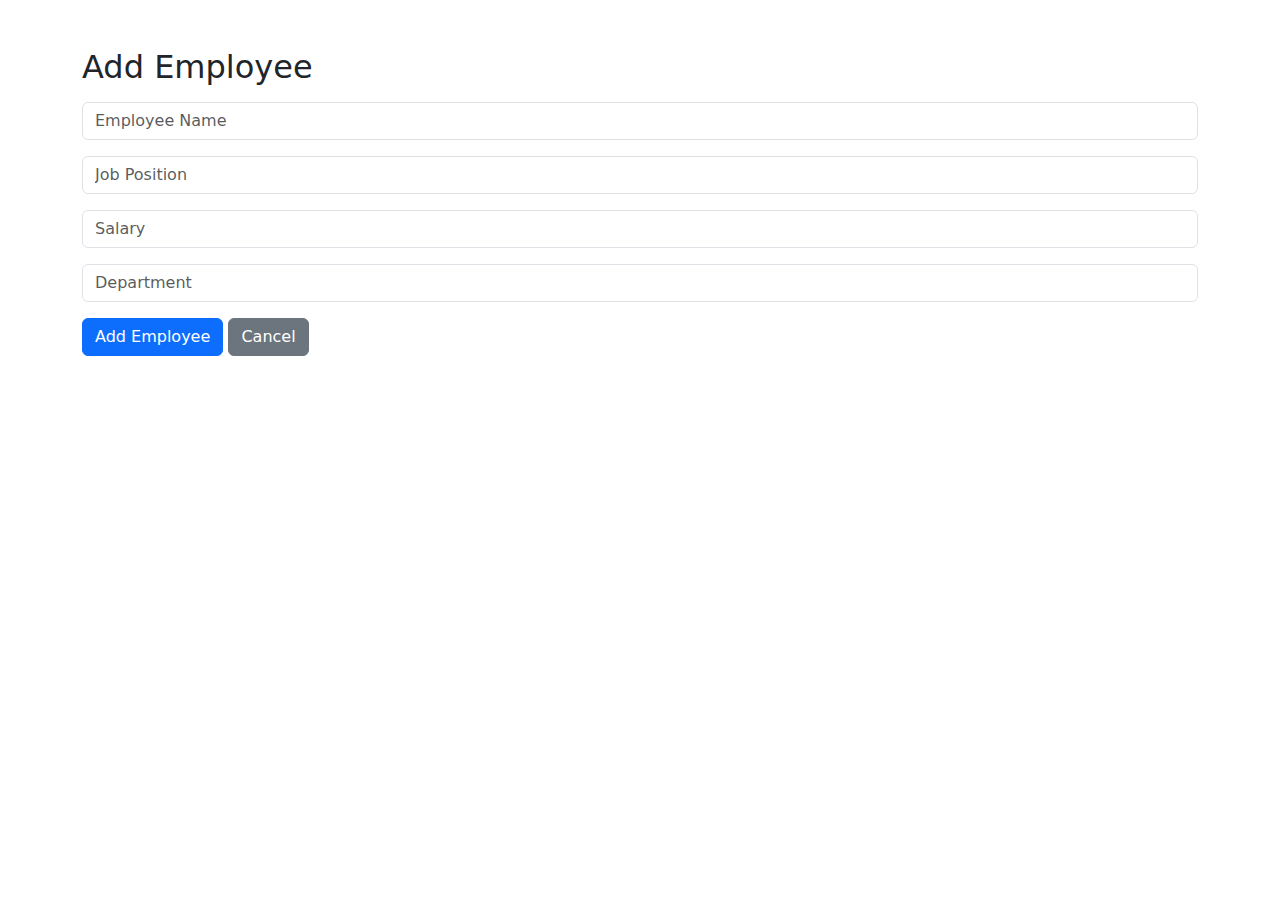
<file: templates/add_employee.html>
<!DOCTYPE html>
<html lang="en">
<head>
    <meta charset="UTF-8">
    <meta name="viewport" content="width=device-width, initial-scale=1.0">
    <title>Add Employee</title>
    <link href="https://cdn.jsdelivr.net/npm/bootstrap@5.1.0/dist/css/bootstrap.min.css" rel="stylesheet">
</head>
<body>
    <div class="container">
        <h2 class="mt-5">Add Employee</h2>
        <form method="POST" class="mt-3">
            <div class="mb-3">
                <input type="text" class="form-control" name="name" placeholder="Employee Name" required>
            </div>
            <div class="mb-3">
                <input type="text" class="form-control" name="job" placeholder="Job Position" required>
            </div>
            <div class="mb-3">
                <input type="number" class="form-control" name="salary" placeholder="Salary" required>
            </div>
            <div class="mb-3">
                <input type="text" class="form-control" name="department" placeholder="Department" required>
            </div>
            <button type="submit" class="btn btn-primary">Add Employee</button>
            <a href="{{ url_for('dashboard') }}" class="btn btn-secondary">Cancel</a>
        </form>
    </div>
</body>
</html>
</file>
